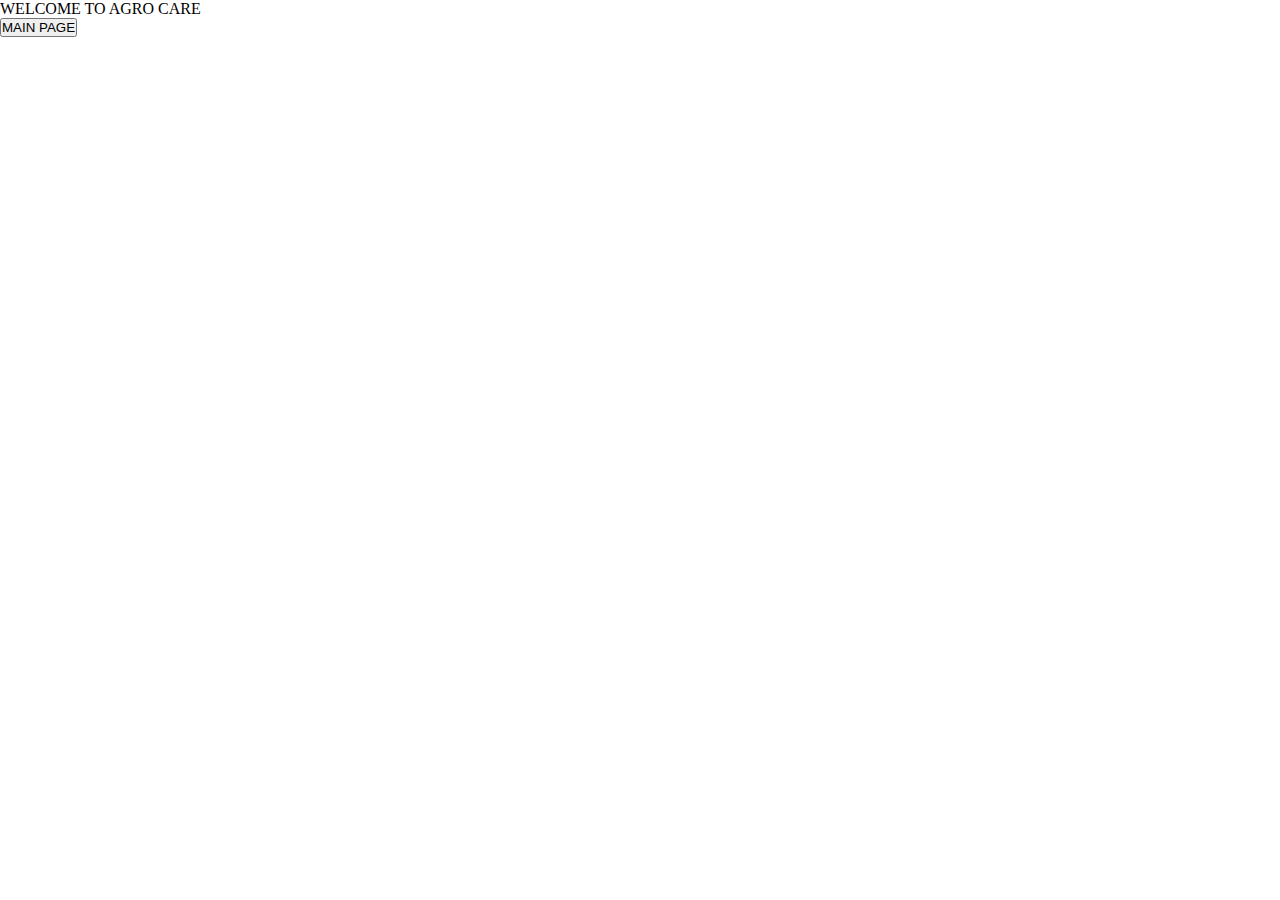
<file: Agrocare.html>
<!DOCTYPE html>
<html lang="en">
<head>
    <meta charset="UTF-8">
    <meta name="viewport" content="width=device-width, initial-scale=1.0">
    <title>Document</title>
    <link rel="stylesheet" href="Agrocare.css">
</head>
<body>
    WELCOME TO AGRO CARE 
    <div>
     <a href="index.html"><button>MAIN PAGE</button></a>
    </div>
</body>
</html>
</file>
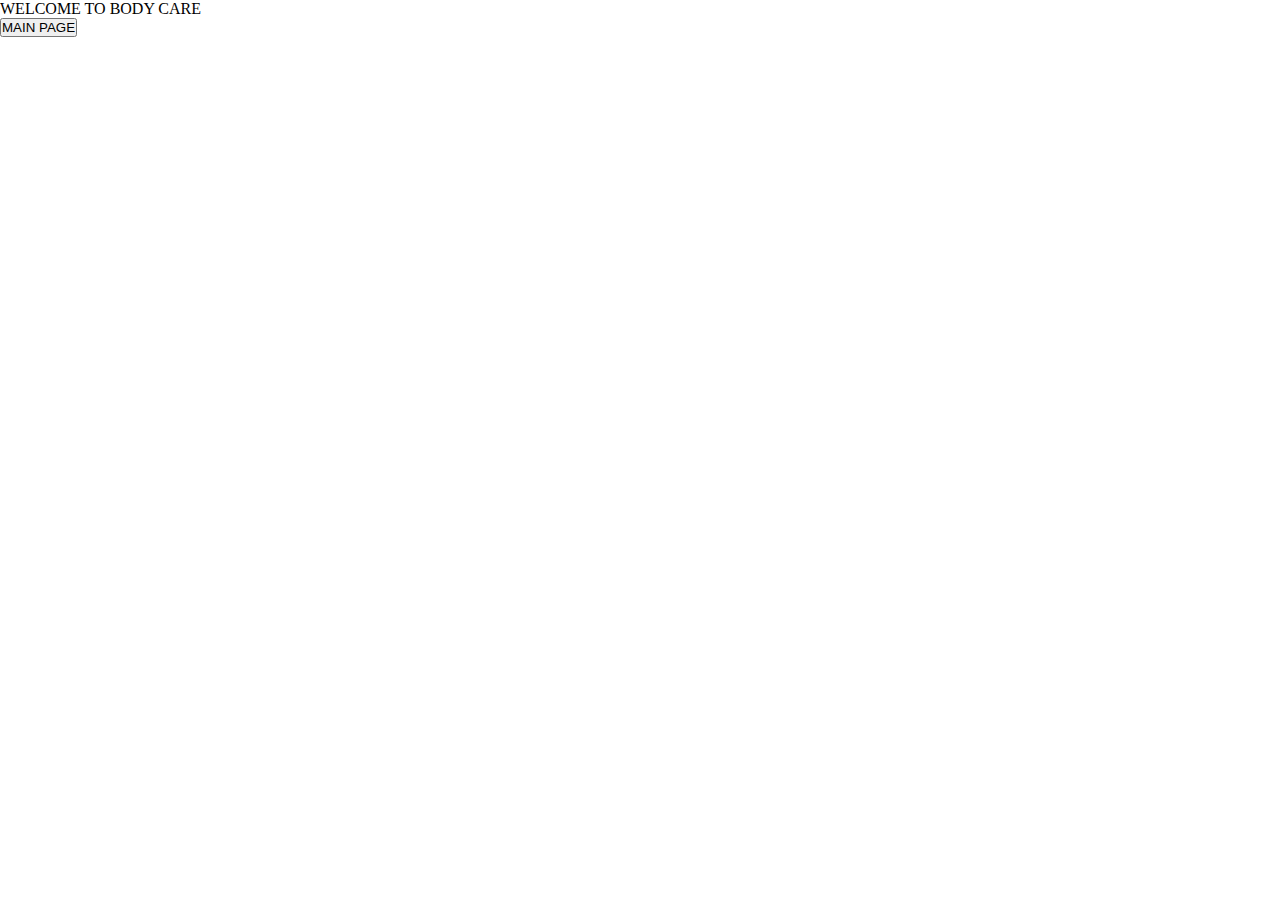
<file: Bodycare.html>
<!DOCTYPE html>
<html lang="en">
<head>
    <meta charset="UTF-8">
    <meta name="viewport" content="width=device-width, initial-scale=1.0">
    <title>Document</title>
    <link rel="stylesheet" href="Bodycare.css">
</head>
<body>
   WELCOME TO BODY CARE
    <div>
     <a href="main.html"><button>MAIN PAGE</button></a>
    </div>
</body>
</html>
</file>
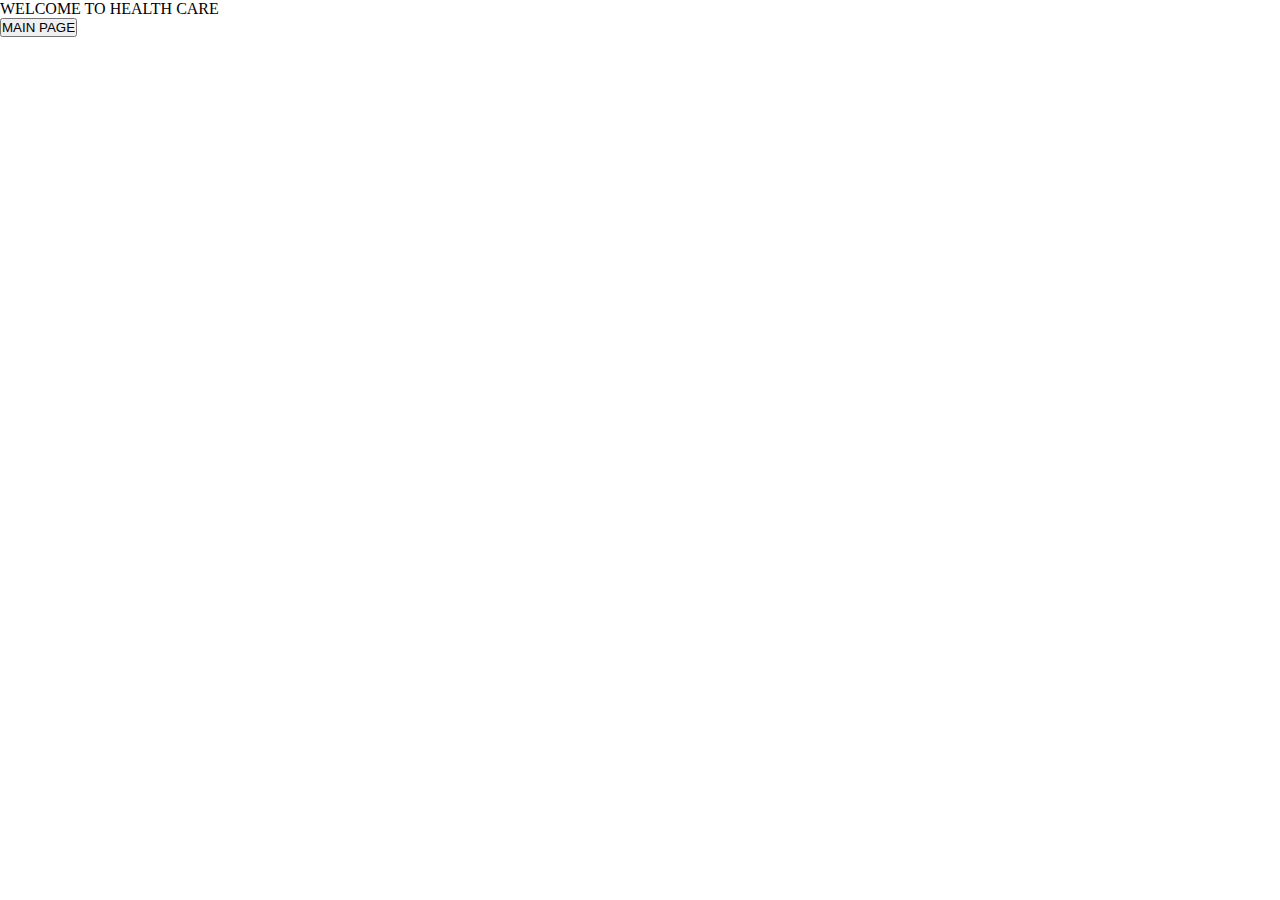
<file: Healthcare.html>
<!DOCTYPE html>
<html lang="en">
<head>
    <meta charset="UTF-8">
    <meta name="viewport" content="width=device-width, initial-scale=1.0">
    <title>Document</title>
    <link rel="stylesheet" href="Healthcare.css">
</head>
<body>
    WELCOME TO HEALTH CARE
    <div>
     <a href="main.html"><button>MAIN PAGE</button></a>
    </div>
</body>
</html>
</file>
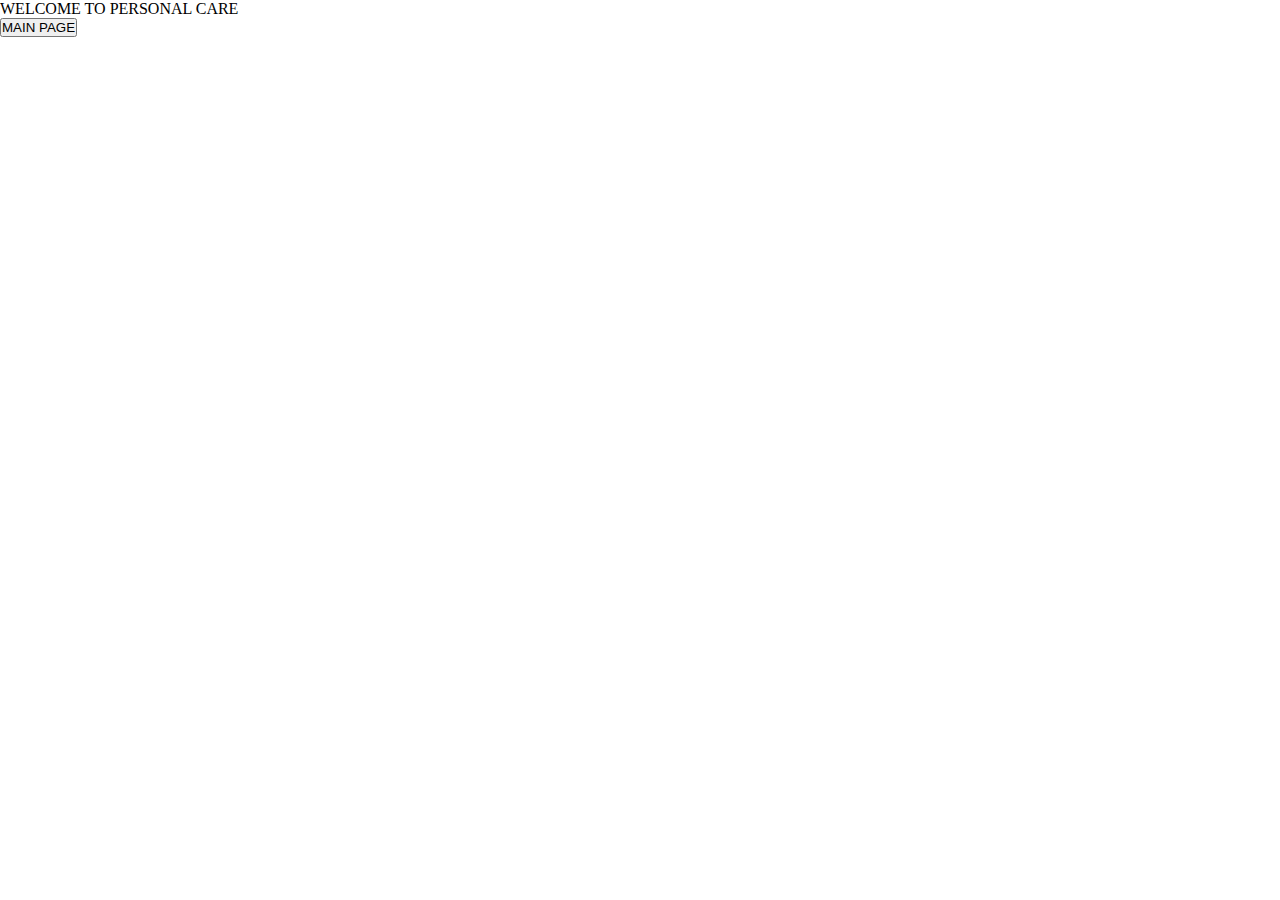
<file: personalcare.html>
<!DOCTYPE html>
<html lang="en">
<head>
    <meta charset="UTF-8">
    <meta name="viewport" content="width=device-width, initial-scale=1.0">
    <title>Document</title>
    <link rel="stylesheet" href="personalcare.css">
</head>
<body>
    WELCOME TO PERSONAL CARE
    <div>
     <a href="main.html"><button>MAIN PAGE</button></a>
    </div>
</body>
</html>
</file>
<file: Agrocare.css>
*{
    margin: 0;
    padding: 0;
    box-sizing: border-box;

}

html,body{
    width: 100%;
    height: 100%;
}
</file>
<file: Bodycare.css>
*{
    margin: 0;
    padding: 0;
    box-sizing: border-box;

}

html,body{
    width: 100%;
    height: 100%;
}
</file>
<file: Healthcare.css>
*{
    margin: 0;
    padding: 0;
    box-sizing: border-box;

}

html,body{
    width: 100%;
    height: 100%;
}
</file>
<file: personalcare.css>
*{
    margin: 0;
    padding: 0;
    box-sizing: border-box;

}

html,body{
    width: 100%;
    height: 100%;
    
}
</file>
